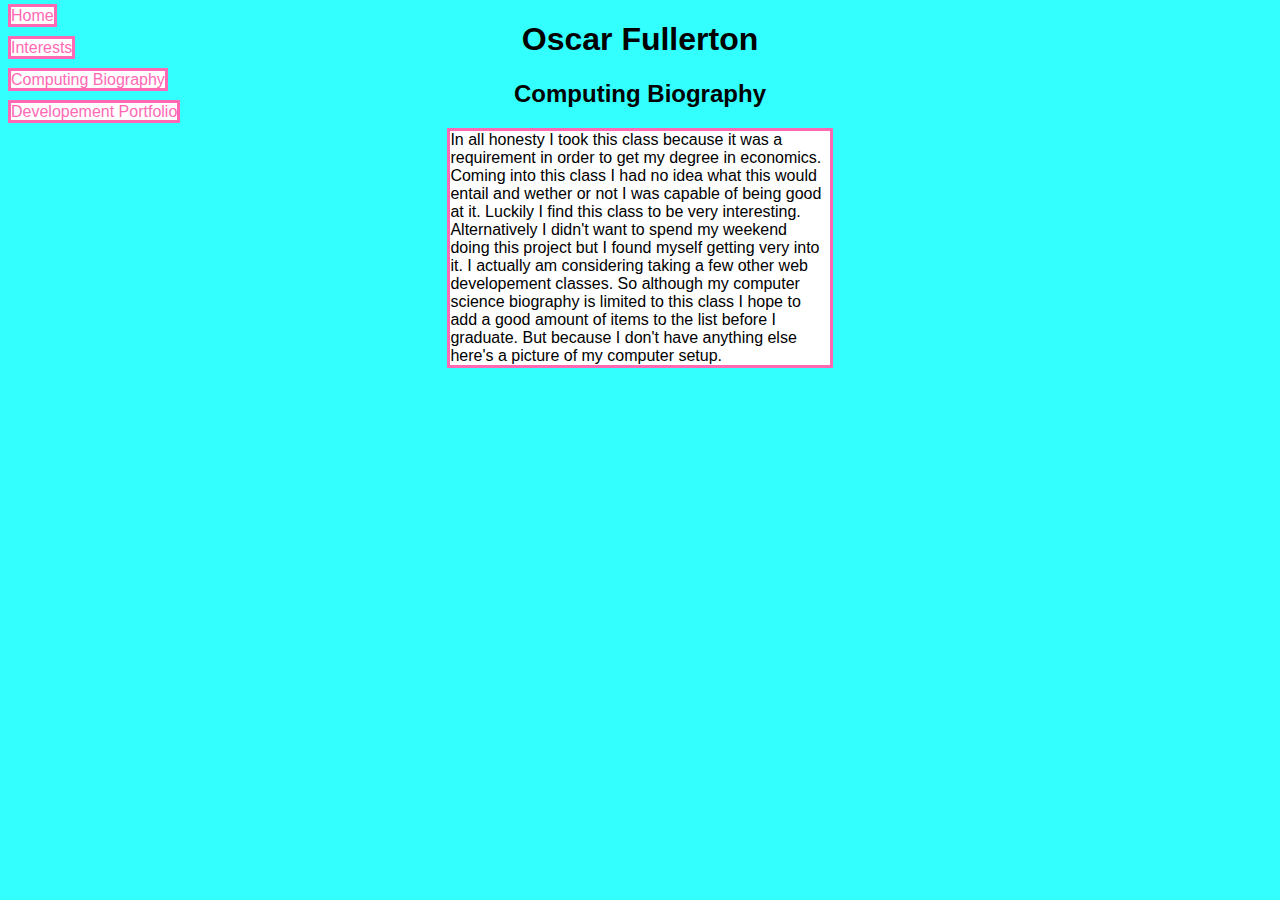
<file: computingbiography.html>
<!DOCTYPE html>
<!--Oscar Fullerton-->
<html>
  <head>
    <title> Oscar Fullerton </title>
      <meta charset="utf-8" />
      <link rel="stylesheet" type="text/css" href="PersonalBio.css">
    </head>
    <body>
      <h1> Oscar Fullerton </h1>
      <nav>
        <div class="nav-tab">
          <a href="index.html"> Home </a>
        </div>
        <div class="nav-tab">
          <a href="interest.html"> Interests </a>
        </div>
        <div class="nav-tab">
          <a href="computingbiography.html"> Computing Biography </a>
        </div>
        <div class="nav-tab">
          <a href="developementportfolio.html"> Developement Portfolio </a>
        </div>
      </nav>
      <h2> Computing Biography </h2>
      <p> In all honesty I took this class because it was a requirement in order
        to get my degree in economics. Coming into this class I had no idea what
        this would entail and wether or not I was capable of being good at it.
        Luckily I find this class to be very interesting. Alternatively I didn't
        want to spend my weekend doing this project but I found myself getting
        very into it. I actually am considering taking a few other web developement
        classes. So although my computer science biography is limited to this class
        I hope to add a good amount of items to the list before I graduate.
        But because I don't have anything else here's a picture of my computer
        setup.
      </p>
    </body>
  </html>
</file>
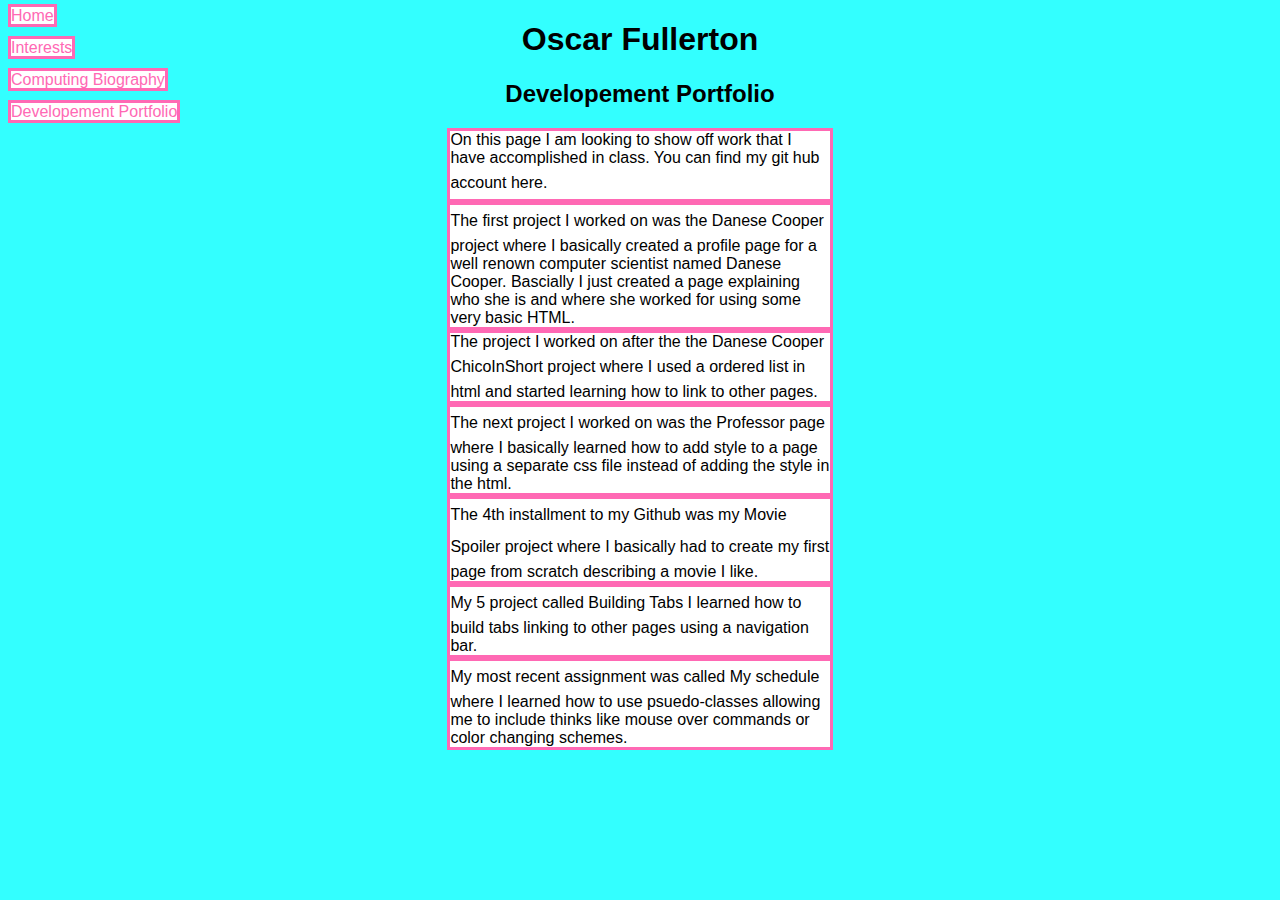
<file: developementportfolio.html>
<!DOCTYPE html>
<!--Oscar Fullerton-->
<html>
  <head>
    <title> Oscar Fullerton </title>
      <meta charset="utf-8" />
      <link rel="stylesheet" type="text/css" href="PersonalBio.css">
  </head>
  <body>
    <h1> Oscar Fullerton </h1>
      <nav>
        <div class="nav-tab">
          <a href="index.html"> Home </a>
        </div>
        <div class="nav-tab">
          <a href="interest.html"> Interests </a>
        </div>
        <div class="nav-tab">
          <a href="computingbiography.html"> Computing Biography </a>
        </div>
        <div class="nav-tab">
          <a href="developementportfolio.html"> Developement Portfolio </a>
        </div>
      </nav>
      <h2> Developement Portfolio </h2>
      <p> On this page I am looking to show off work that I have accomplished in
        class. You can find my git hub account
        <a href="https://github.com/Ofullerton" class="links"> here</a>.
      </p>
      <p>The first project I worked on was the
        <a href="https://github.com/Ofullerton/Danese-Cooper" class="links">Danese Cooper </a>
        project where I basically created a profile page for a well renown
        computer scientist named Danese Cooper. Bascially I just created a
        page explaining who she is and where she worked for using some very
        basic HTML.
      </p>
      <P> The project I worked on after the the Danese Cooper
        <a href="https://github.com/Ofullerton/ChicoInShort" class="links"> ChicoInShort </a>
        project where I used a ordered list in html and started learning how to
        link to other pages.
      </p>
      <p> The next project I worked on was the
        <a href="https://github.com/Ofullerton/ProfessorPage" class="links"> Professor page
        </a> where I basically learned how to add style to a page using a
            separate css file instead of adding the style in the html.
      </p>
      <p> The 4th installment to my Github was my
        <a href="https://github.com/Ofullerton/MovieSpoiler" class="links"> Movie Spoiler
        </a> project where I basically had to create my first page from scratch
        describing a movie I like.
      </p>
      <p> My 5 project called
        <a href="https://github.com/Ofullerton/BuildingTabs" class="links">
          Building Tabs</a>
          I learned how to build tabs linking to other pages using a navigation bar.
      </p>
      <p> My most recent assignment was called
        <a href="https://github.com/Ofullerton/MySchedule" class="links"> My schedule
        </a> where I learned how to use psuedo-classes allowing me to include
        thinks like mouse over commands or color changing schemes.
      </p>
    </body>
  </html>
</file>
<file: PersonalBio.css>
body{
  background-color: #33ffff;
  font-family: Tahoma, sans-serif;
}
a:link,a:visited{
  color: hotpink;
  border-top: 3px;
  border-bottom: 3px;
  border-left: 3px;
  border-right: 3px;
  border-style: solid;
  border-color: hotpink;
  text-decoration: none;
  background-color: white;
  line-height: 2;
}

a:hover,a.links:hover{
  color: #33ffff;
  background-color: hotpink;
}
h1{
  text-align: center;
}
p{
  width:30%;
  text-align: left;
  border-top: 3px;
  border-bottom: 3px;
  border-left: 3px;
  border-right: 3px;
  border-style: solid;
  border-color: hotpink;
  text-decoration: none;
  background-color: white;
  margin: auto;
  font-family: Tahoma, sans-serif;
}
div.heading,div.heading2,div.lacrosse{
  display: inline-block;
}
nav{
  position: fixed;
  top:0;
}
h2{
  text-align: center;
}
a.links{
  text-decoration: none;
  color: black;
  border-top: 0;
  border-bottom: 0;
  border-left: 0;
  border-right: 0;
}
</file>
